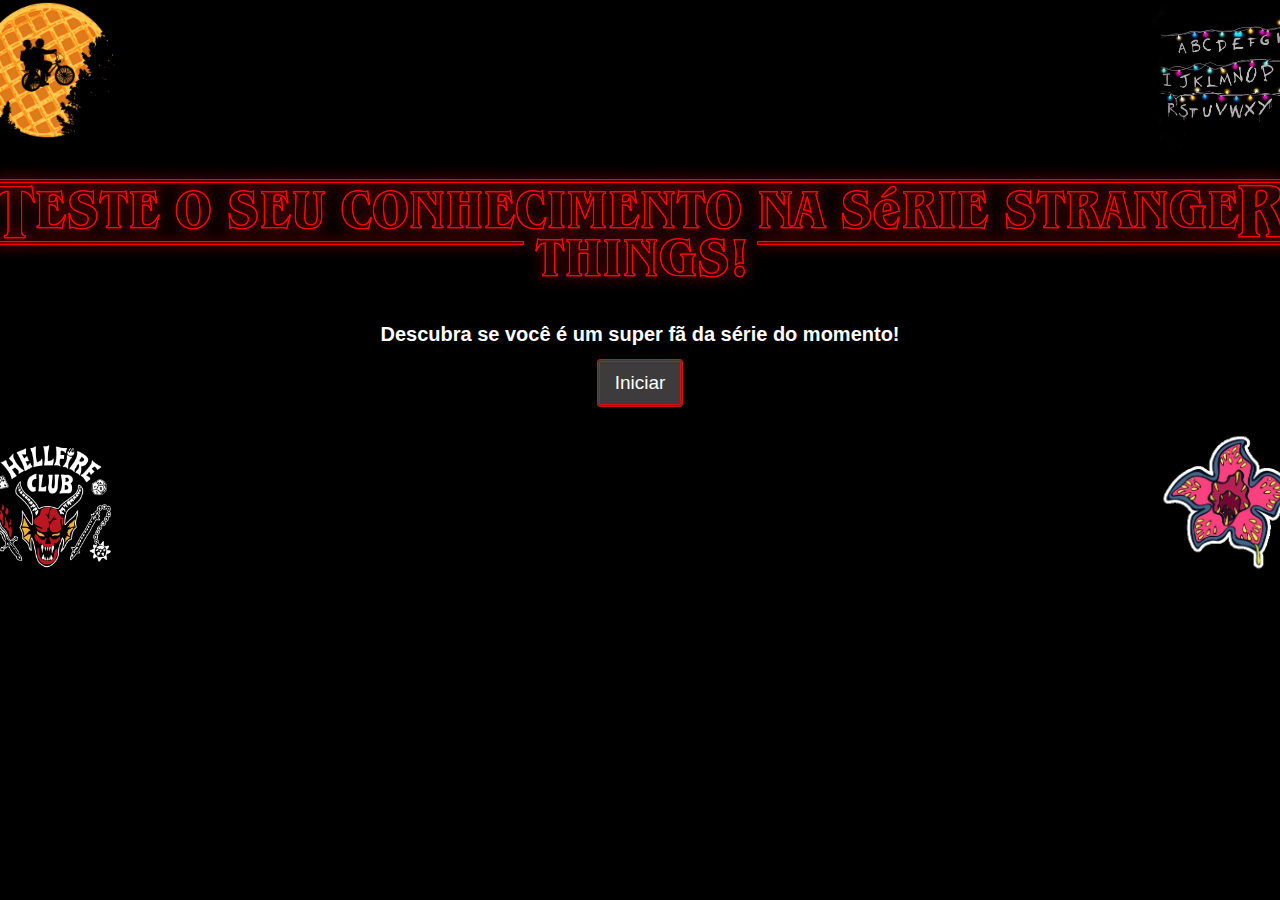
<file: jogoStrangerThings/index.html>
<!DOCTYPE html>
<head>
    <meta charset="UTF-8">
    <title>Stranger Things</title>
    <link href="styleinicio.css" rel="stylesheet" type="text/css" />
</head>
<body style = "background-color: black;">

    <div class="pai">
        <div class="filho">     
            <div id="imag">
                <img src="waffle.jpg"> 
            </div>
            <div id="image">
                <img src="piscap.jpg"> 
            </div>
            <img src="title.png">
            <h1><b>Descubra se você é um super fã da série do momento!<br></b></h1>
           
            <!-- <button onclick="start()">Iniciar</button> -->
            <button type="submit" onclick="window.location.href='quiz.html'">Iniciar</button>
            <br>
            <div id="imagem">
                <img src="hellfire.png"> 
            </div>
            <div id="imagemm">
                <img src="demagorgon.jpg"> 
            </div>

        </div>
    </div>
</body>
</html>
</file>
<file: jogoStrangerThings/styleinicio.css>
.pai {
    display: flex;
    justify-content: center;
    background: #000000;
    height: 35em;
}

.filho {
    align-self: center;
}
 
h1 {
    font-size: 20px;
    font-family: Verdana, Geneva, Tahoma, sans-serif;
    color: white;
    text-align: center;
}

button {
    display: block;
    margin-left:auto;
    margin-right:auto;
    padding: 10px 15px;
    font-size: 19px;
    background:rgb(61, 59, 59);
    color:rgb(255, 255, 255);
    border: double;
    border-radius: 3px;
    border-color: rgb(212, 17, 17);
}

btn {
    background-color: rgb(61, 59, 59);
    border: 1px solid rgb(0, 0, 0);
    border-radius: 3px;
    padding: 15px 25px;
    color: white;
    font-size: 18px;
}



button:hover {
    border-color: white;
}

#imag img {
    float: left;
    height: 15%;
    width: 12%;
} 

#image img {
    float: right;
    height: 15%;
    width: 12%;
} 

#imagem img {
    float: left;
    height: 15%;
    width: 12%;
} 

#imagemm img {
    float: right;
    height: 15%;
    width: 12%;
}
</file>
